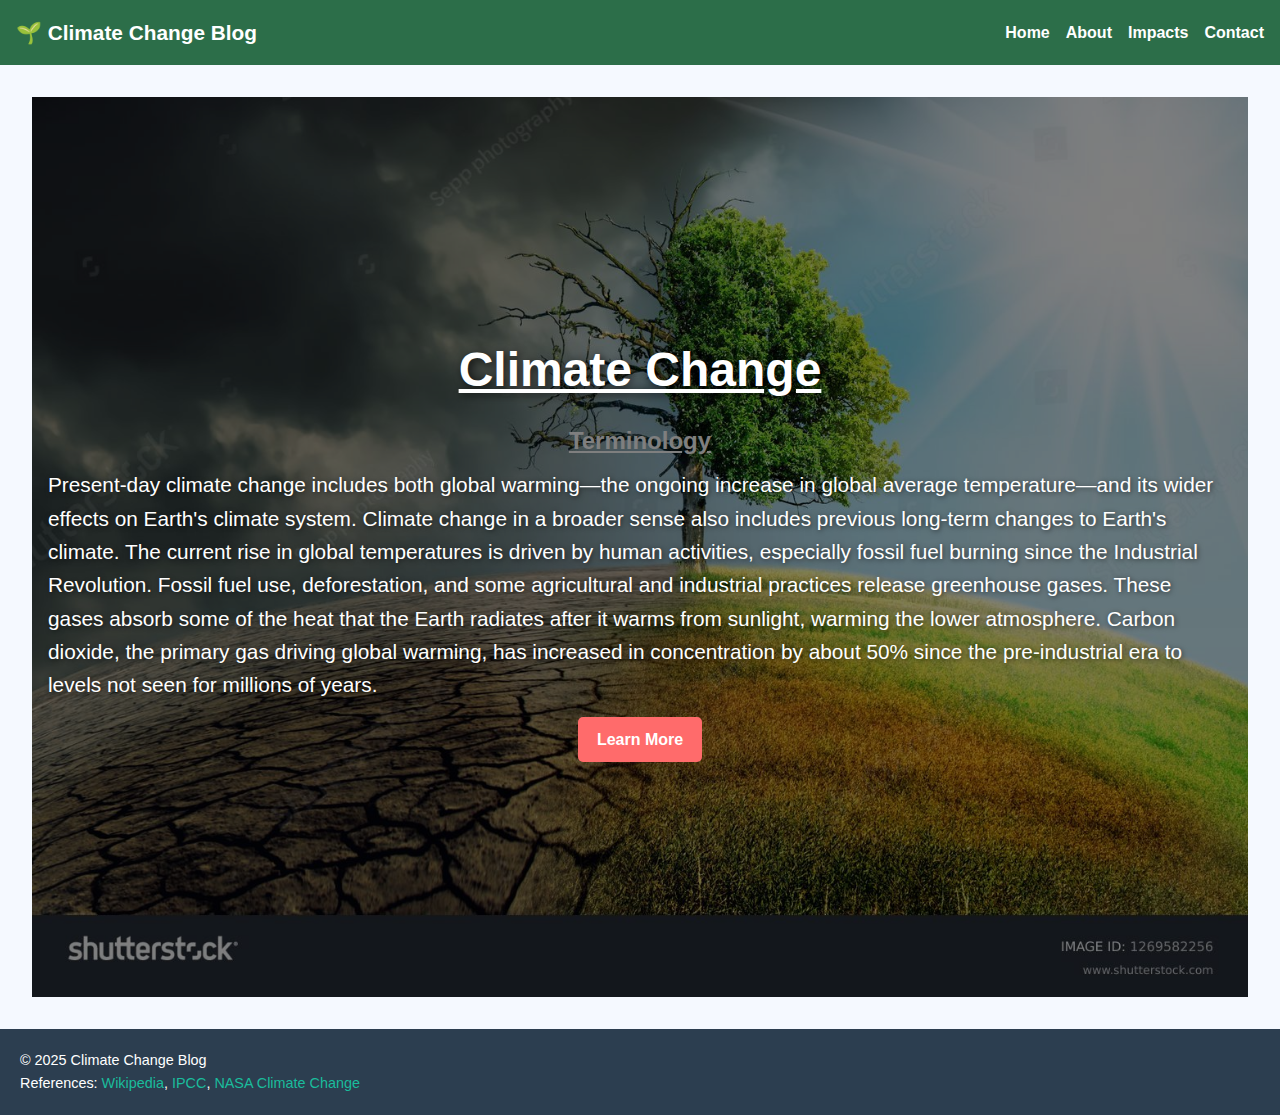
<file: index.html>
<!DOCTYPE html>
<html lang="en">
<head>
  <meta charset="UTF-8">
  <meta name="viewport" content="width=device-width, initial-scale=1.0">
  <title>Climate Change Blog</title>
  <link rel="stylesheet" href="style.css">
</head>

<body>
  <header>
    <nav>
      <h1 class="logo">🌱 Climate Change Blog</h1>
      <button class="menu-toggle" aria-label="Toggle navigation">☰</button>
      <ul class="nav-links">
        <li><a href="index.html" aria-current="page">Home</a></li>
        <li><a href="about.html">About</a></li>
        <li><a href="impacts.html">Impacts</a></li>
        <li><a href="contact.html">Contact</a></li>
      </ul>
    </nav>
  </header>

  <main>
    <section class="hero">
      <h1 class="Hero">Climate Change</h1>
      <h2>Terminology</h2>
      <p>Present-day climate change includes both global warming—the ongoing increase in global average temperature—and its wider effects on Earth's climate system. Climate change in a broader sense also includes previous long-term changes to Earth's climate. The current rise in global temperatures is driven by human activities, especially fossil fuel burning since the Industrial Revolution. Fossil fuel use, deforestation, and some agricultural and industrial practices release greenhouse gases. These gases absorb some of the heat that the Earth radiates after it warms from sunlight, warming the lower atmosphere. Carbon dioxide, the primary gas driving global warming, has increased in concentration by about 50% since the pre-industrial era to levels not seen for millions of years.</p>
      <a href="about.html" class="btn">Learn More</a>
    </section>

   
  </main>

  <footer>
  <p>© 2025 Climate Change Blog</p>
  <p>
    References: 
    <a href="https://en.wikipedia.org/wiki/Climate_change" target="_blank" rel="noopener noreferrer">Wikipedia</a>, 
    <a href="https://www.ipcc.ch/" target="_blank" rel="noopener noreferrer">IPCC</a>, 
    <a href="https://climate.nasa.gov/" target="_blank" rel="noopener noreferrer">NASA Climate Change</a>
  </p>
</footer>




  <button id="backToTop" aria-label="Back to top">⬆</button>
  <script src="script.js"></script>
</body>
</html>
</file>
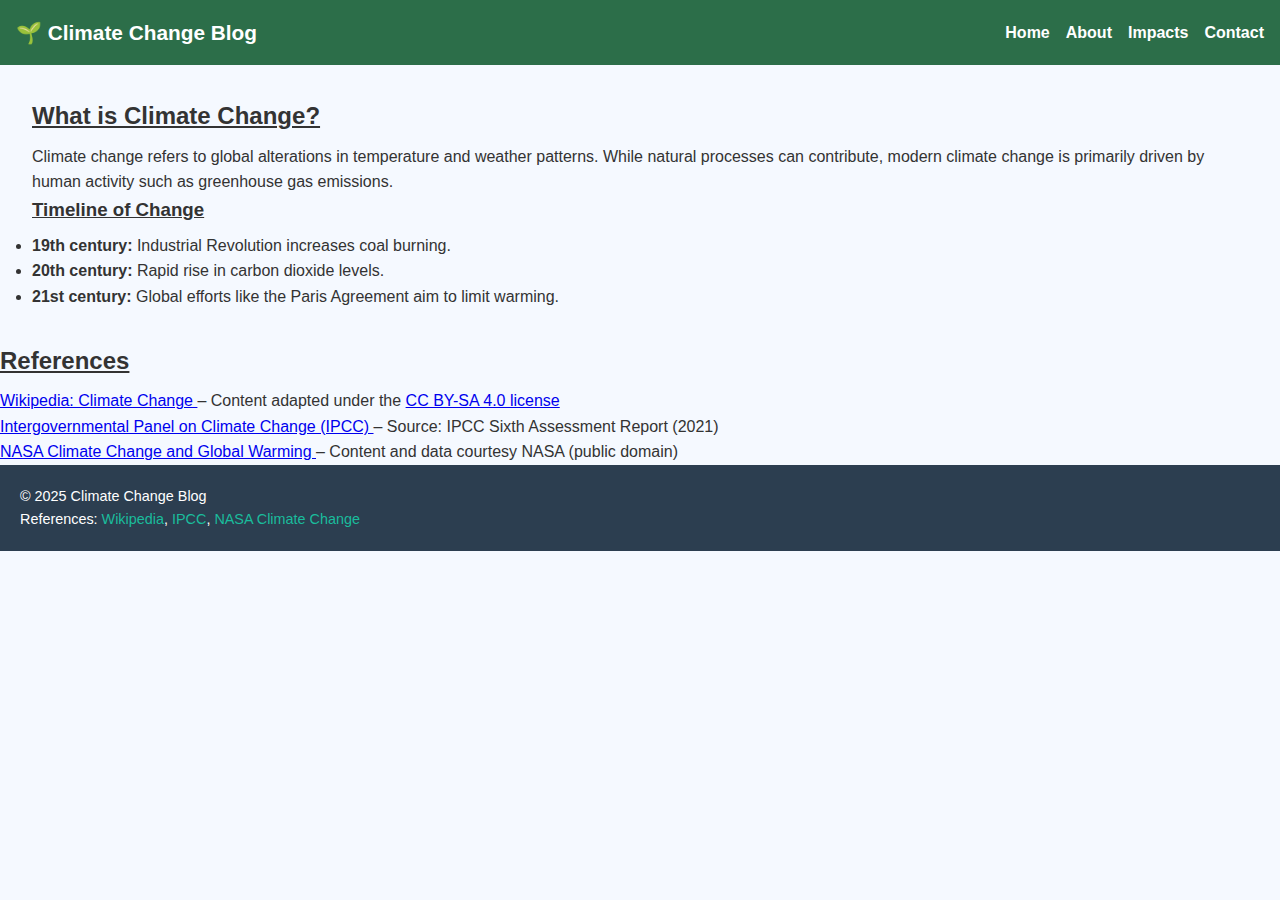
<file: about.html>
<!DOCTYPE html>
<html lang="en">
<head>
  <meta charset="UTF-8">
  <meta name="viewport" content="width=device-width, initial-scale=1.0">
  <title>About Climate Change</title>
  <link rel="stylesheet" href="style.css">
</head>
<body>
  <header>
    <nav>
      <h1 class="logo">🌱 Climate Change Blog</h1>
      <button class="menu-toggle" aria-label="Toggle navigation">☰</button>
      <ul class="nav-links">
        <li><a href="index.html">Home</a></li>
        <li><a href="about.html" aria-current="page">About</a></li>
        <li><a href="impacts.html">Impacts</a></li>
        <li><a href="contact.html">Contact</a></li>
      </ul>
    </nav>
  </header>

  <main>
    <article>
      <h2>What is Climate Change?</h2>
      <p>Climate change refers to global alterations in temperature and weather patterns. While natural processes can contribute, modern climate change is primarily driven by human activity such as greenhouse gas emissions.</p>

      <h3>Timeline of Change</h3>
      <ul>
        <li><strong>19th century:</strong> Industrial Revolution increases coal burning.</li>
        <li><strong>20th century:</strong> Rapid rise in carbon dioxide levels.</li>
        <li><strong>21st century:</strong> Global efforts like the Paris Agreement aim to limit warming.</li>
      </ul>
    </article>
  </main>

  <section id="references">
  <h2>References</h2>
  <ul>
    <li>
      <a href="https://en.wikipedia.org/wiki/Climate_change" target="_blank" rel="noopener noreferrer">
        Wikipedia: Climate Change
      </a> – Content adapted under the 
      <a href="https://creativecommons.org/licenses/by-sa/4.0/" target="_blank" rel="noopener noreferrer">
        CC BY-SA 4.0 license
      </a>
    </li>
    <li>
      <a href="https://www.ipcc.ch/" target="_blank" rel="noopener noreferrer">
        Intergovernmental Panel on Climate Change (IPCC)
      </a> – Source: IPCC Sixth Assessment Report (2021)
    </li>
    <li>
      <a href="https://climate.nasa.gov/" target="_blank" rel="noopener noreferrer">
        NASA Climate Change and Global Warming
      </a> – Content and data courtesy NASA (public domain)
    </li>
  </ul>
</section>




  <footer>
  <p>© 2025 Climate Change Blog</p>
  <p>
    References: 
    <a href="https://en.wikipedia.org/wiki/Climate_change" target="_blank" rel="noopener noreferrer">Wikipedia</a>, 
    <a href="https://www.ipcc.ch/" target="_blank" rel="noopener noreferrer">IPCC</a>, 
    <a href="https://climate.nasa.gov/" target="_blank" rel="noopener noreferrer">NASA Climate Change</a>
  </p>
</footer>




  <button id="backToTop" aria-label="Back to top">⬆</button>
  <script src="script.js"></script>
</body>
</html>
</file>
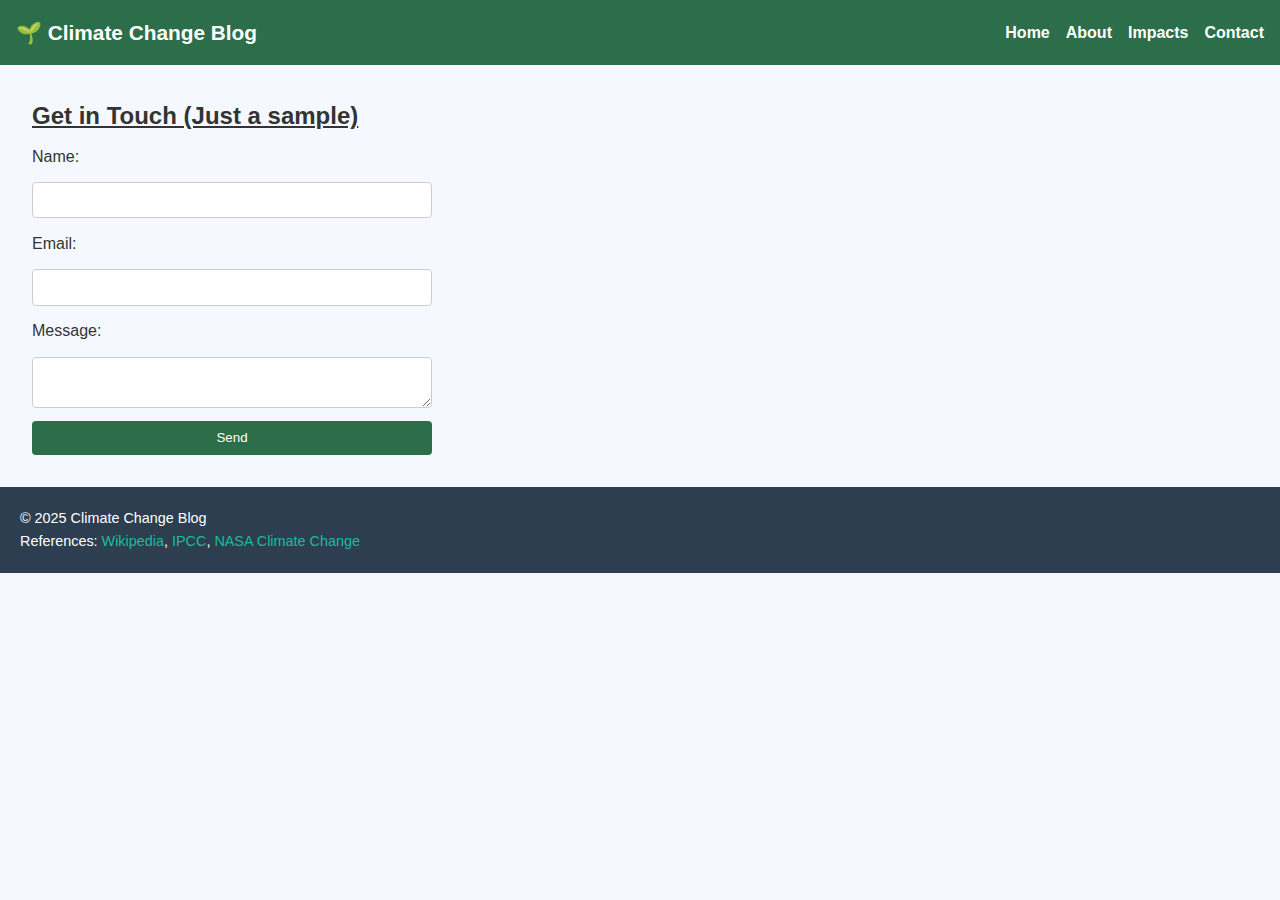
<file: contact.html>
<!DOCTYPE html>
<html lang="en">
<head>
  <meta charset="UTF-8">
  <meta name="viewport" content="width=device-width, initial-scale=1.0">
  <title>Contact Us</title>
  <link rel="stylesheet" href="style.css">
</head>
<body>
  <header>
    <nav>
      <h1 class="logo">🌱 Climate Change Blog</h1>
      <button class="menu-toggle" aria-label="Toggle navigation">☰</button>
      <ul class="nav-links">
        <li><a href="index.html">Home</a></li>
        <li><a href="about.html">About</a></li>
        <li><a href="impacts.html">Impacts</a></li>
        <li><a href="contact.html" aria-current="page">Contact</a></li>
      </ul>
    </nav>
  </header>

  <main>
    <section>
      <h2>Get in Touch (Just a sample)</h2>
      <form aria-label="Contact Form">
        <label for="name">Name:</label>
        <input type="text" id="name" required>

        <label for="email">Email:</label>
        <input type="email" id="email" required>

        <label for="message">Message:</label>
        <textarea id="message" required></textarea>

        <button type="submit">Send</button>
      </form>
    </section>
  </main>

  <footer>
  <p>© 2025 Climate Change Blog</p>
  <p>
    References: 
    <a href="https://en.wikipedia.org/wiki/Climate_change" target="_blank" rel="noopener noreferrer">Wikipedia</a>, 
    <a href="https://www.ipcc.ch/" target="_blank" rel="noopener noreferrer">IPCC</a>, 
    <a href="https://climate.nasa.gov/" target="_blank" rel="noopener noreferrer">NASA Climate Change</a>
  </p>
</footer>



  <button id="backToTop" aria-label="Back to top">⬆</button>
  <script src="script.js"></script>
</body>
</html>
</file>
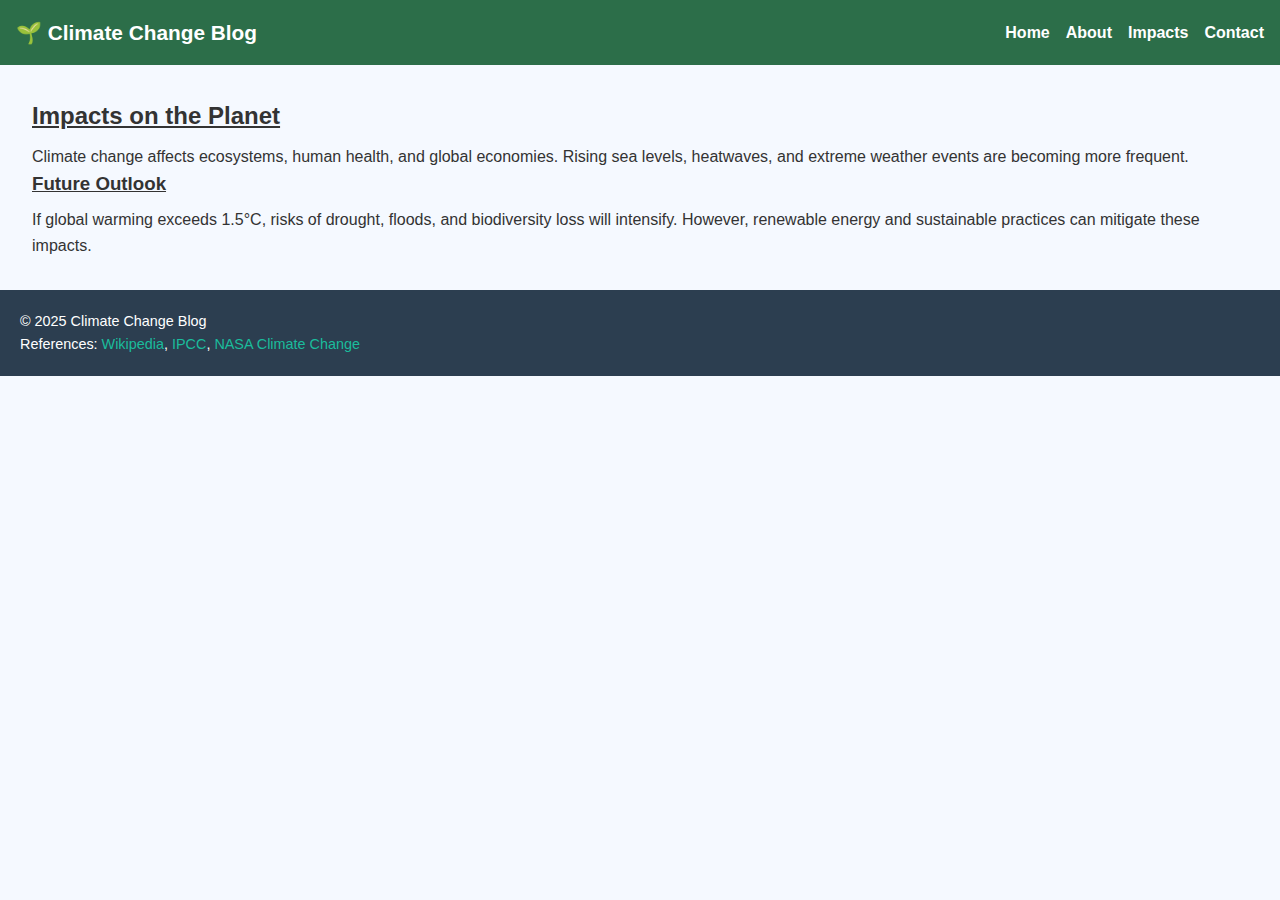
<file: impacts.html>
<!DOCTYPE html>
<html lang="en">
<head>
  <meta charset="UTF-8">
  <meta name="viewport" content="width=device-width, initial-scale=1.0">
  <title>Impacts of Climate Change</title>
  <link rel="stylesheet" href="style.css">
</head>
<body>
  <header>
    <nav>
      <h1 class="logo">🌱 Climate Change Blog</h1>
      <button class="menu-toggle" aria-label="Toggle navigation">☰</button>
      <ul class="nav-links">
        <li><a href="index.html">Home</a></li>
        <li><a href="about.html">About</a></li>
        <li><a href="impacts.html" aria-current="page">Impacts</a></li>
        <li><a href="contact.html">Contact</a></li>
      </ul>
    </nav>
  </header>

  <main>
    <article>
      <h2>Impacts on the Planet</h2>
      <p>Climate change affects ecosystems, human health, and global economies. Rising sea levels, heatwaves, and extreme weather events are becoming more frequent.</p>

      <h3>Future Outlook</h3>
      <p>If global warming exceeds 1.5°C, risks of drought, floods, and biodiversity loss will intensify. However, renewable energy and sustainable practices can mitigate these impacts.</p>
    </article>
  </main>

<footer>
  <p>© 2025 Climate Change Blog</p>
  <p>
    References: 
    <a href="https://en.wikipedia.org/wiki/Climate_change" target="_blank" rel="noopener noreferrer">Wikipedia</a>, 
    <a href="https://www.ipcc.ch/" target="_blank" rel="noopener noreferrer">IPCC</a>, 
    <a href="https://climate.nasa.gov/" target="_blank" rel="noopener noreferrer">NASA Climate Change</a>
  </p>
</footer>





  <button id="backToTop" aria-label="Back to top">⬆</button>
  <script src="script.js"></script>
</body>
</html>
</file>
<file: style.css>
/* General Reset */
* {
  margin: 0;
  padding: 0;
  box-sizing: border-box;
}

body {
  font-family: "Arial", sans-serif;
  line-height: 1.6;
  background: #f5f9ff;
  color: #333;
}

/* Nav */
header {
  background: #2c6e49;
  color: #fff;
}

nav {
  display: flex;
  justify-content: space-between;
  align-items: center;
  padding: 1rem;
}

p {
  text-align: left;
}

.logo {
  font-size: 1.3rem;
}

.nav-links {
  list-style: none;
  display: flex;
  gap: 1rem;
}

.nav-links a {
  text-decoration: none;
  color: white;
  font-weight: bold;
}

.nav-links a:hover {
  color: #ffeb3b;
  transition: 0.4s;
}

.menu-toggle {
  display: none;
  background: none;
  border: none;
  font-size: 1.5rem;
  color: white;
}

/* Hero */
.hero {
  background-image: url('./resources/climate-change.jpg');
  background-size: cover;
  background-position: center;
  background-repeat: no-repeat;
  height: 100vh;
  position: relative;
  display: flex;
  flex-direction: column;
  justify-content: center;
  align-items: center;
  text-align: center;
  padding: 0 1rem;
  color: white;
}

.hero::before {
  content: "";
  position: absolute;
  top: 0;
  left: 0;
  width: 100%;
  height: 100%;
  background: rgba(0, 0, 0, 0.5); /* dark overlay */
  z-index: 0;
}

.hero h1,
.hero p {
  position: relative;
  z-index: 1;
}

.hero h1 {
  font-size: 3rem;
  text-shadow: 2px 2px 8px rgba(0,0,0,0.7);
  margin-bottom: 0.8rem;
}

.hero p {
  font-size: 1.3rem;
  text-shadow: 1px 1px 5px rgba(0,0,0,0.6);
}

.hero .btn {
  position: relative;   /* bring it above overlay */
  z-index: 2;           /* higher than .hero::before z-index: 0 */
  cursor: pointer;
}

/* Buttons */
.btn {
  display: inline-block;
  padding: 0.6rem 1.2rem;
  background: #ff6b6b;
  color: white;
  border-radius: 5px;
  margin-top: 1rem;
  text-decoration: none;
  font-weight: bold;
}

.btn:hover {
  background-color: black;
  color: orange;
  transition: 0.4s;
}

/* Main */
main {
  padding: 2rem;
}

.Hero {
  text-decoration: underline;
}

.Hero:hover {
  color: blue;
  font-size: 40px;
  transition: 0.4s;
}

h2, h3 {
  text-decoration: underline;
  text-align: left;

  margin-bottom: 0.5rem;
}

/* Contact Form */
form {
  display: flex;
  flex-direction: column;
  gap: 0.8rem;
  max-width: 400px;
}

input, textarea, button {
  padding: 0.6rem;
  border: 1px solid #ccc;
  border-radius: 4px;
}

button {
  background: #2c6e49;
  color: white;
  border: none;
  cursor: pointer;
}

button:hover {
  background: #24563a;
}

/* Footer */
footer {
  background-color: #2c3e50;
  color: #fff;
  padding: 20px;
  text-align: center;
  font-size: 0.9rem;
}

footer a {
  color: #1abc9c;
  text-decoration: none;
}

footer a:hover {
  text-decoration: underline;
}

/* Back to top */
#backToTop {
  position: fixed;
  bottom: 20px;
  right: 20px;
  display: none;
  background: #ff6b6b;
  color: white;
  border: none;
  padding: 0.6rem;
  border-radius: 50%;
  cursor: pointer;
}

/* Mobile */
@media (max-width: 768px) {
  .menu-toggle {
    display: block;
  }
  .nav-links {
    display: none;
    flex-direction: column;
    background: #2c6e49;
    position: absolute;
    right: 1rem;
    top: 60px;
    padding: 1rem;
    border-radius: 6px;
  }
  .nav-links.show {
    display: flex;
  }
}
</file>
